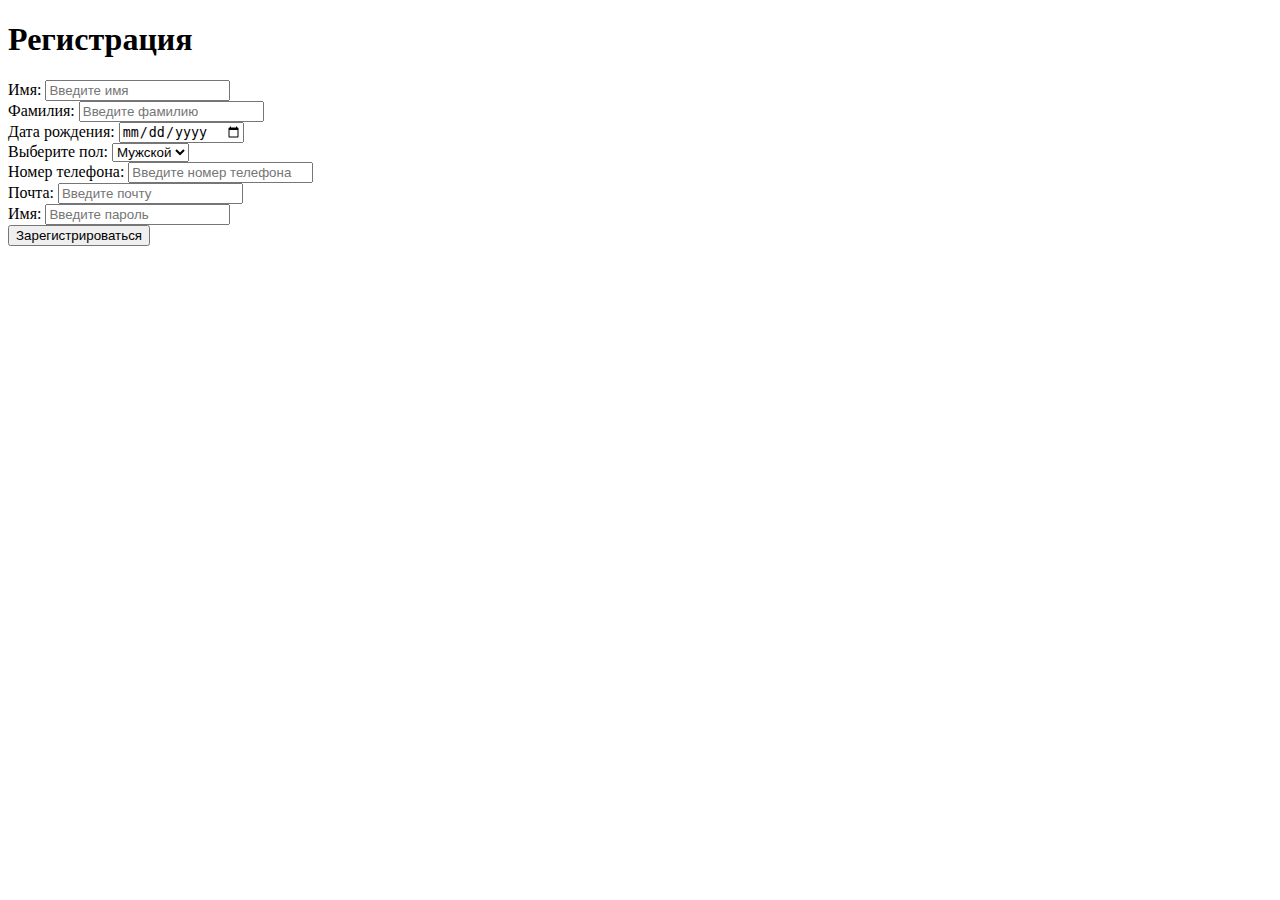
<file: hookahshop/hs/web/html/create.html>
<!DOCTYPE html>
<html lang="en">
<head>
  <meta charset="UTF-8">
  <title>Регистрация пользователя</title>
</head>
<body>
<h1>Регистрация</h1>
  <form action="#" method="POST">
    <label for="firstName">Имя:
      <input type="text" name="firstName" placeholder="Введите имя">
    </label><br>
    <label for="secondName">Фамилия:
      <input type="text" name="secondName" placeholder="Введите фамилию">
    </label><br>
    <label for="dateOfBirth">Дата рождения:
      <input type="date" name="dateOfBirth">
    </label><br>
    <label for="gender">Выберите пол:
      <select size="1" name="gender">
        <option value="Мужской">Мужской</option>
        <option value="Женский">Женский</option>
      </select>
    </label><br>
    <label for="numberPhone">Номер телефона:
      <input type="text" name="numberPhone" placeholder="Введите номер телефона">
    </label><br>
    <label for="email">Почта:
      <input type="text" name="email" placeholder="Введите почту">
    </label><br>
    <label for="password">Имя:
      <input type="text" name="password" placeholder="Введите пароль">
    </label><br>
    <input type="submit" value="Зарегистрироваться">
  </form>
</body>
</html>
</file>
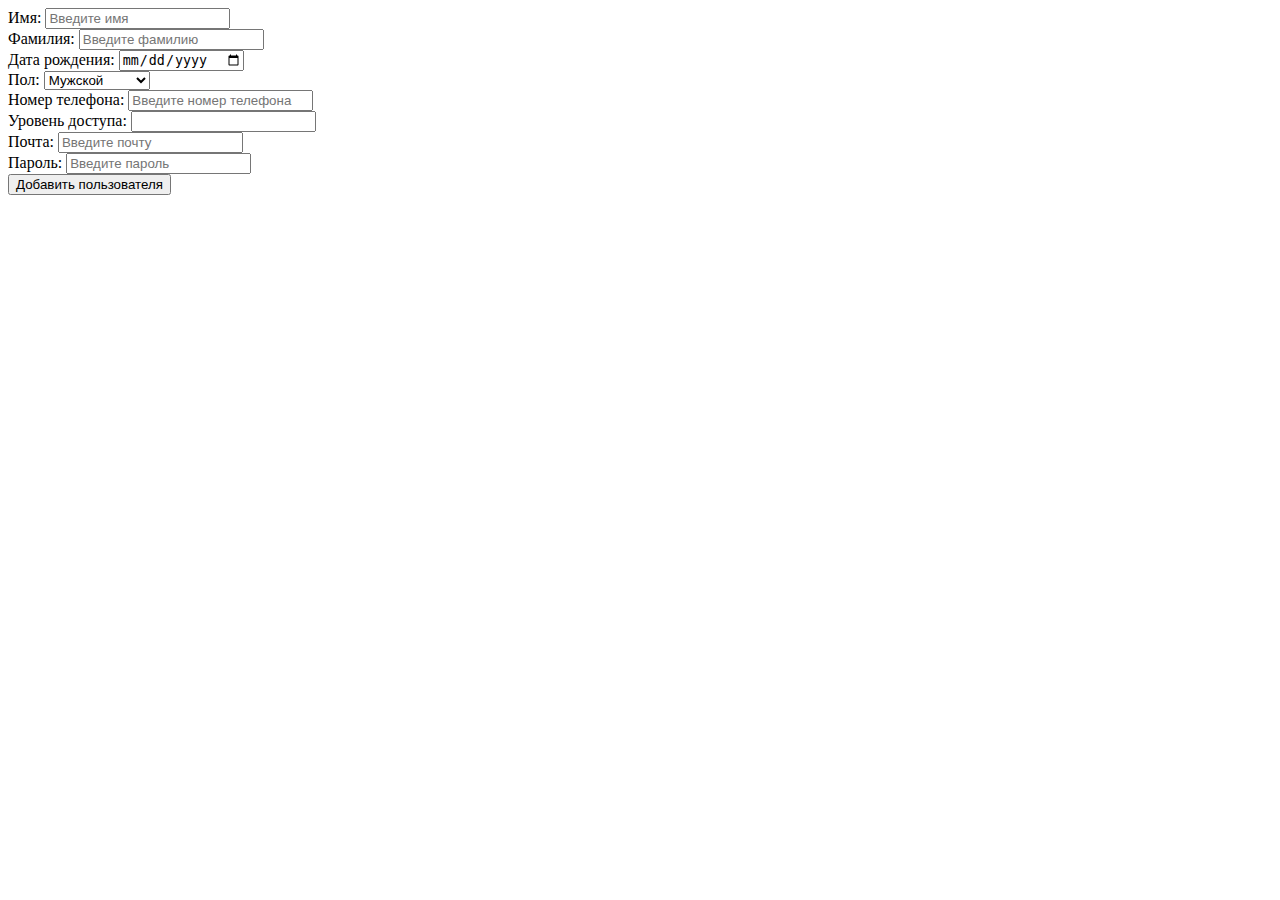
<file: projectgo/app/web/html/create.html>
<!DOCTYPE html>
<html lang="en">
<head>
    <meta charset="UTF-8">
    <title>Добавить пользователя</title>
</head>
<body>
<form method="post">
    <label for="field-firstName">
        Имя:
        <input type="text" id="field-firstName" name="firstName" placeholder="Введите имя">
    </label><br>
    <label for="field-secondName">
        Фамилия:
        <input type="text" id="field-secondName" name="secondName" placeholder="Введите фамилию">
    </label><br>
    <label for="field-dob">
        Дата рождения:
        <input type="date" id="field-dob" name="dateOfBirth">
    </label><br>
    <label for="field-gender">
        Пол:
        <select size="1" id="field-gender" name="gender">
            <option value="Мужской">Мужской</option>
            <option value="Женский">Женский</option>
            <option value="Не указывать">Не указывать</option>
        </select>
    </label><br>
    <label for="field-numPhone">
        Номер телефона:
        <input type="text" id="field-numPhone" name="numberPhone" placeholder="Введите номер телефона">
    </label><br>
    <label for="field-permission">
        Уровень доступа:
        <input type="number" id="field-permission" name="permission">
    </label><br>
    <label for="field-email">
        Почта:
        <input type="text" id="field-email" name="email" placeholder="Введите почту">
    </label><br>
    <label for="field-passwd">
        Пароль:
        <input type="text" id="field-passwd" name="password" placeholder="Введите пароль">
    </label><br>
        <input type="submit" value="Добавить пользователя">
</form>
</body>
</html>
</file>
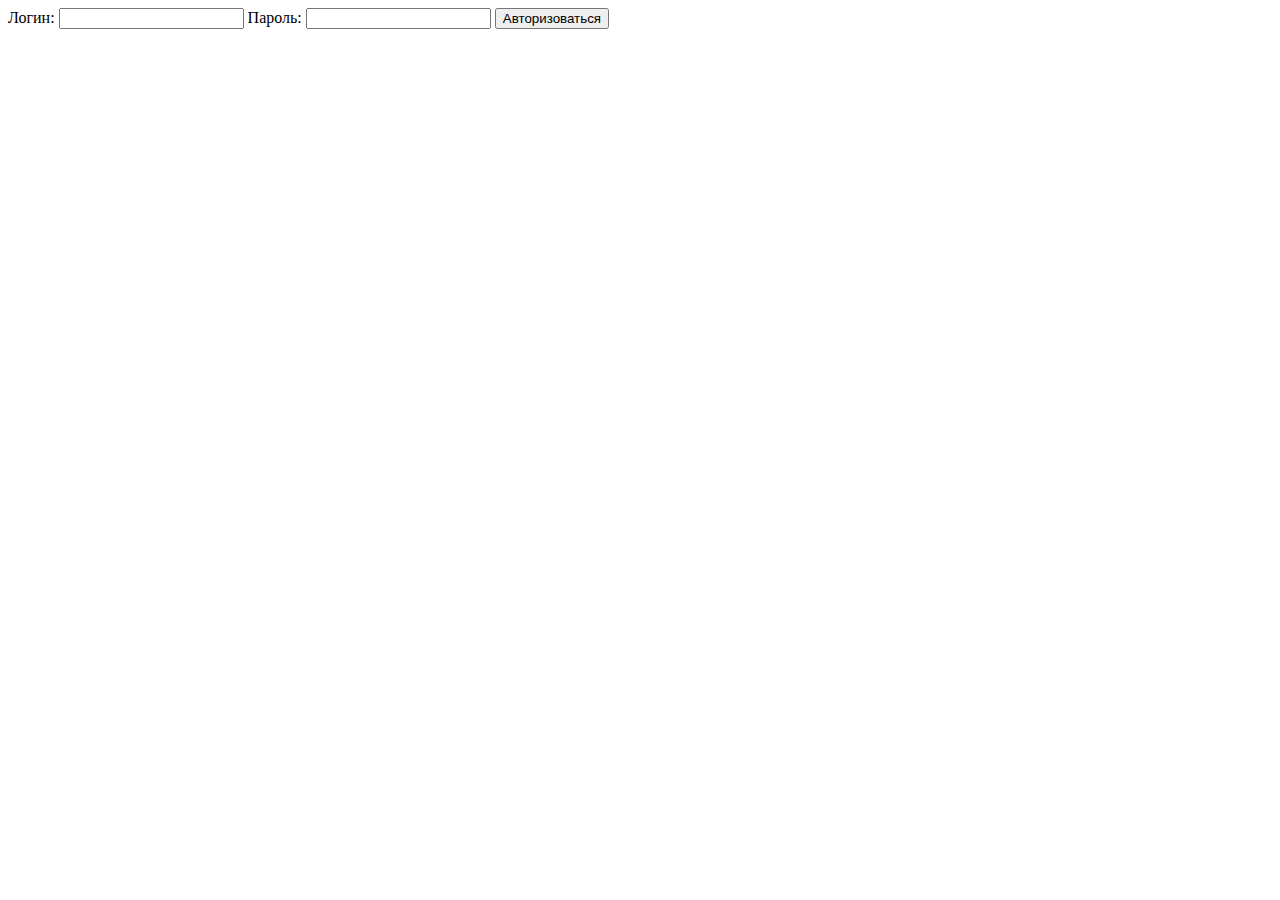
<file: shophookah/internal/sh/web/html/auth.html>
<!DOCTYPE html>
<html lang="en">
<head>
  <meta charset="UTF-8">
  <title>Авторизация</title>
</head>
<body>
  <form action="index.html" method="get">
    <label>
      Логин:
      <input type="text" name="login" required>
    </label>
    <label>
      Пароль:
      <input type="text" name="password" required>
    </label>
    <input type="submit" value="Авторизоваться">
  </form>
</body>
</html>
</file>
